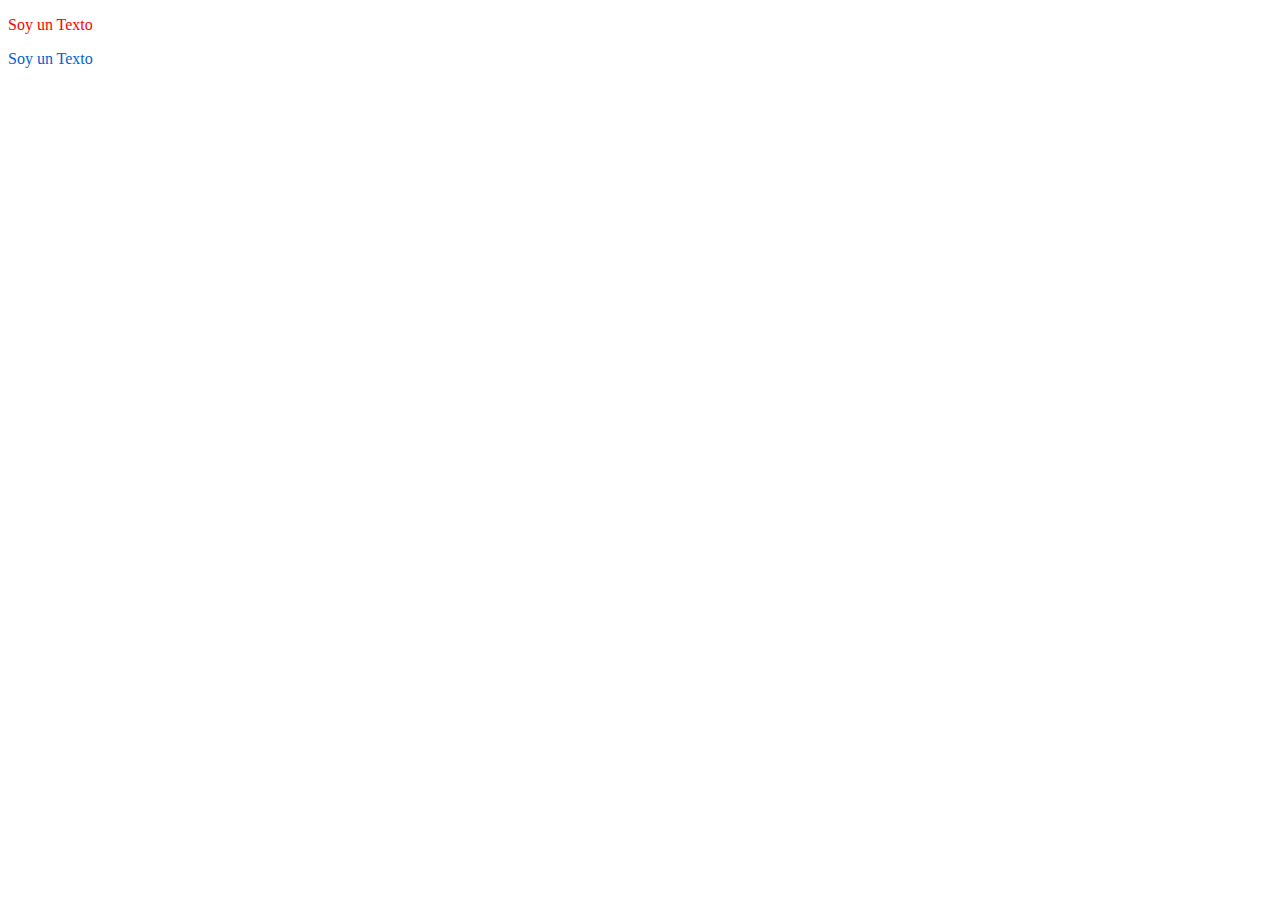
<file: Proyecto/CSS/claseCss/index.html>
<!doctype html>
<html lang="en">
<head>
    <meta charset="UTF-8">
    <meta name="viewport"
          content="width=device-width, user-scalable=no, initial-scale=1.0, maximum-scale=1.0, minimum-scale=1.0">
    <meta http-equiv="X-UA-Compatible" content="ie=edge">
    <title>Clase CSS</title>
    <link rel="stylesheet" href="style.css">
</head>
<body>
<main>
    <p class="parrafo">Soy un Texto</p>
    <p id="Texto">Soy un Texto</p>
</main>

</body>
</html>
</file>
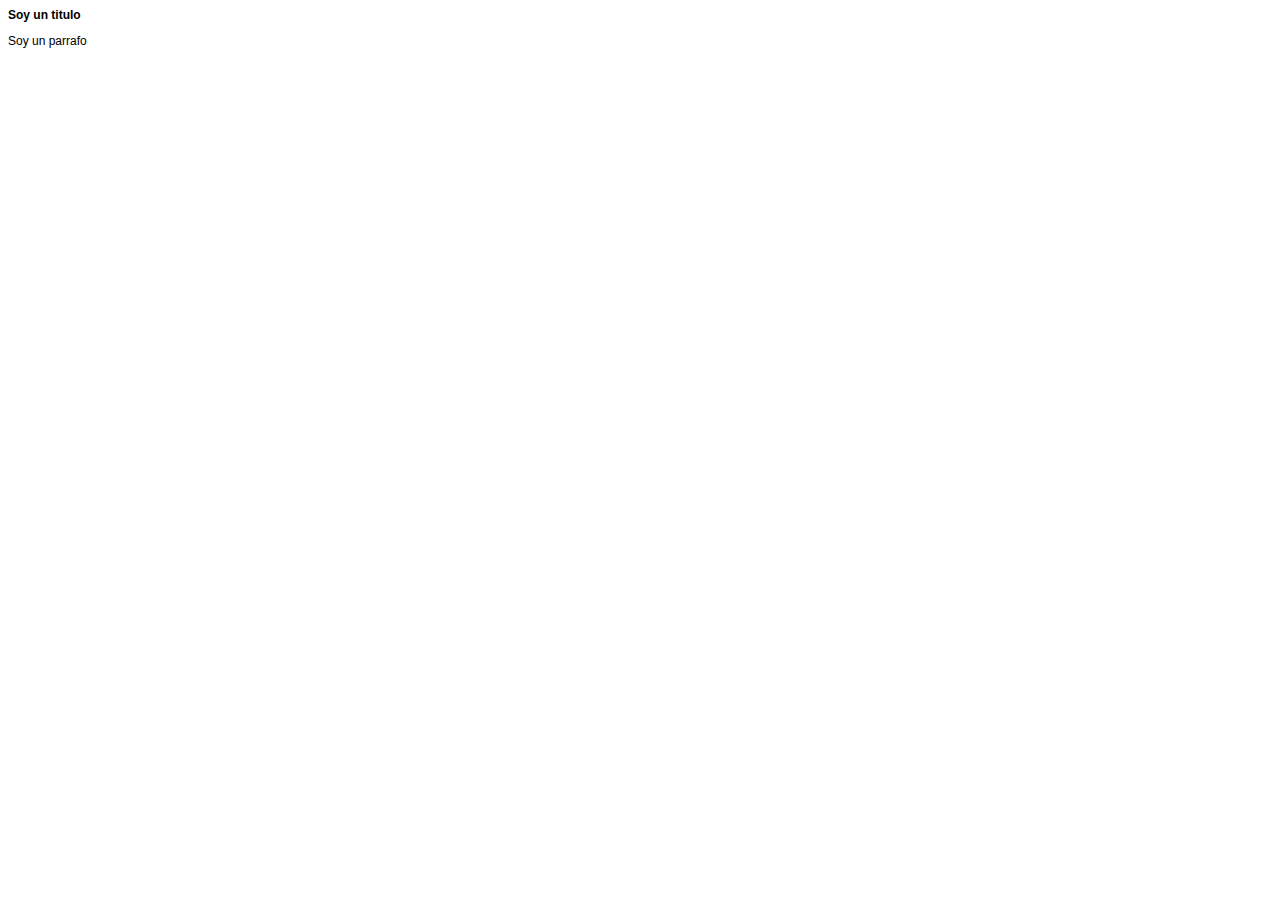
<file: Proyecto/CSS/claseHerencia/index.html>
<!DOCTYPE html>
<html lang="es">
<head>
    <meta charset="UTF-8">
    <meta name="viewport" content="width=device-width, initial-scale=1.0">
    <title>Herencia</title>
    <link rel="stylesheet" href="style.css">
</head>
<body>
<header>

</header>
<main>
    <h1>Soy un titulo</h1>
    <p>Soy un parrafo</p>
</main>
<footer>

</footer>
</body>

</html>
</file>
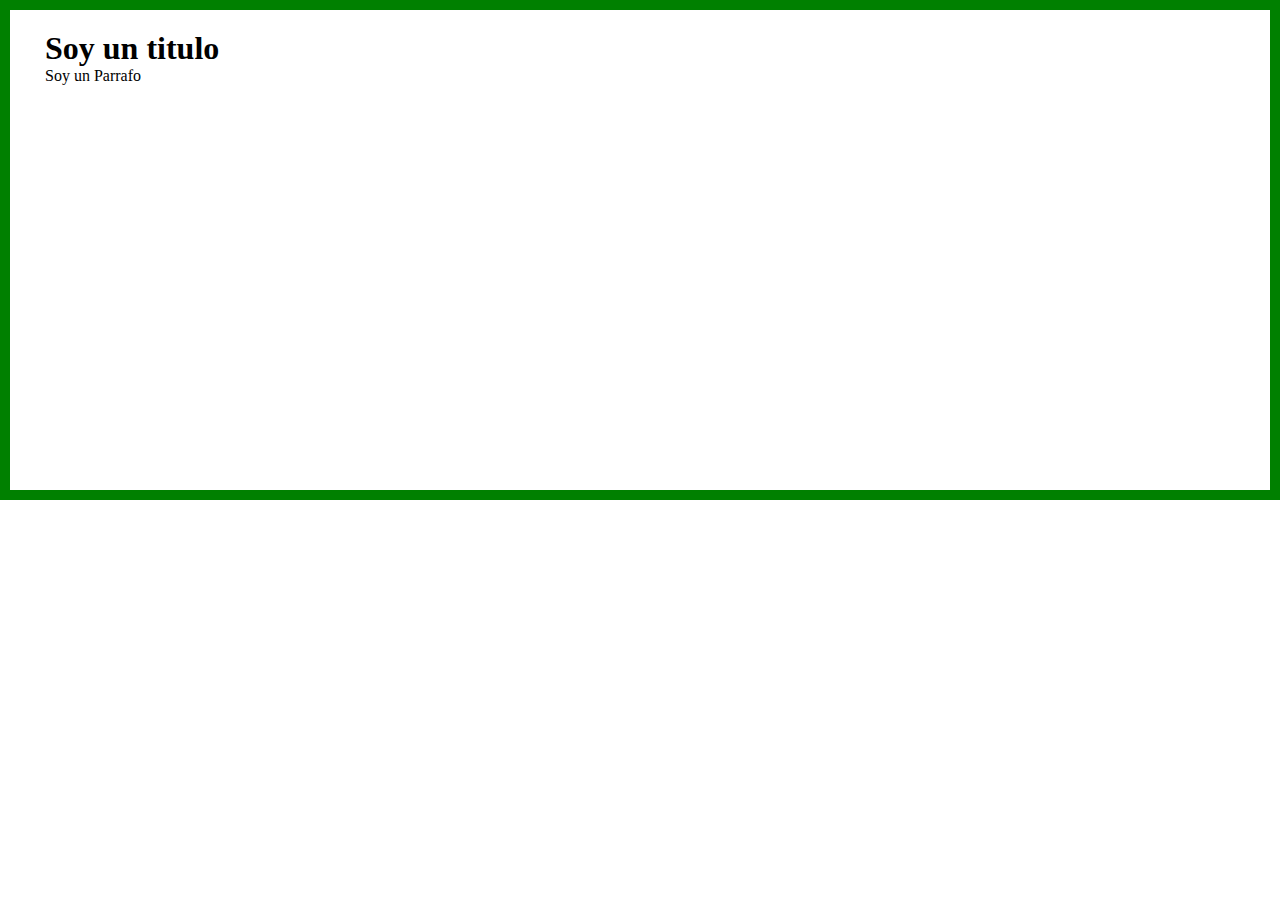
<file: Proyecto/CSS/claseModeloCaja/index.html>
<!doctype html>
<html lang="en">
<head>
    <meta charset="UTF-8">
    <meta name="viewport"
          content="width=device-width, user-scalable=no, initial-scale=1.0, maximum-scale=1.0, minimum-scale=1.0">
    <meta http-equiv="X-UA-Compatible" content="ie=edge">
    <title>ModeloCaja</title>
    <link rel="stylesheet" href="style.css">
</head>
<body>
    <main>
        <section>
            <h1>Soy un titulo</h1>
            <div>
                <p>Soy un Parrafo</p>
            </div>
        </section>
    </main>
</body>
</html>
</file>
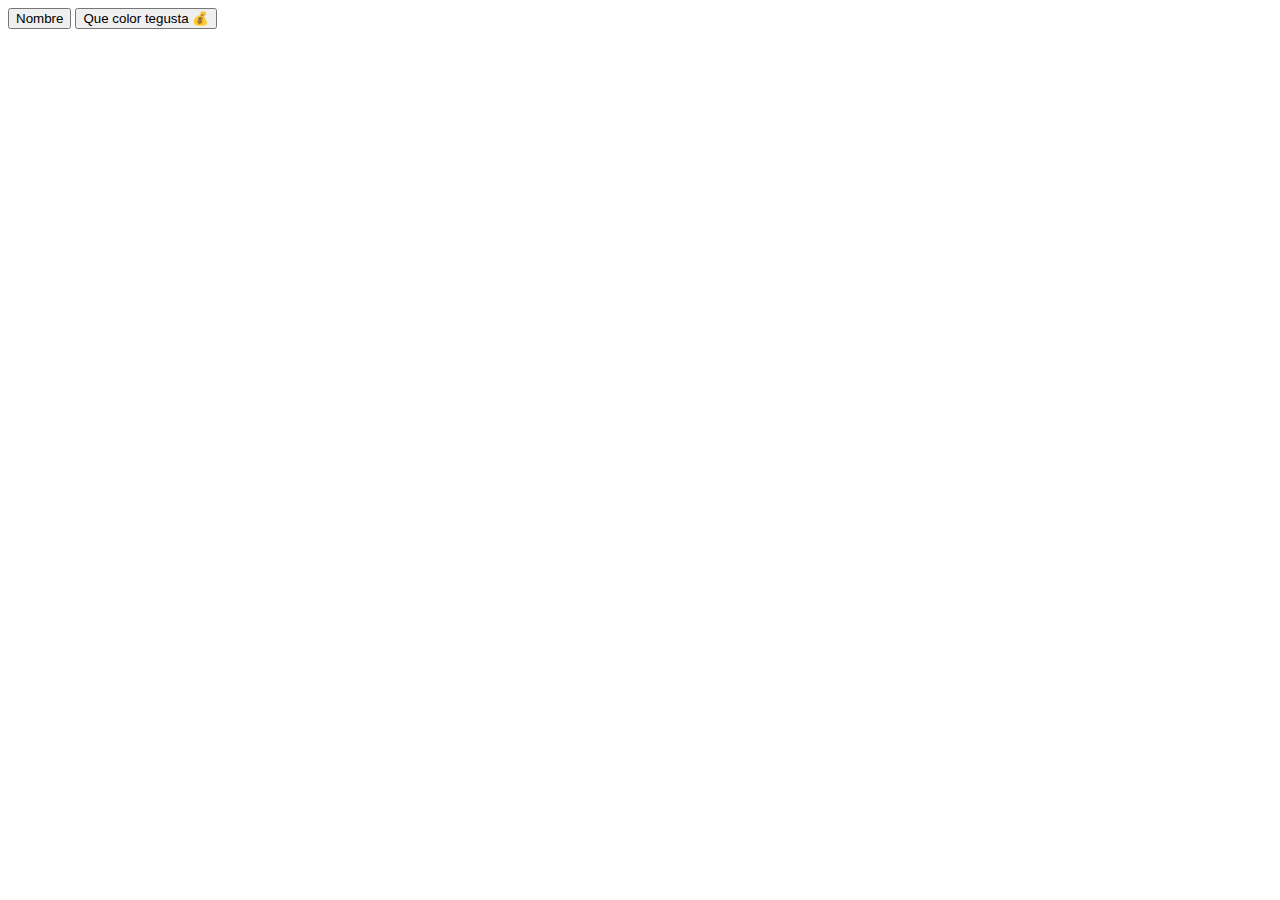
<file: Proyecto/HTML/Clase_Button/index.html>
<!doctype html>
<html lang="en">
<head>
    <meta charset="UTF-8">
    <meta name="viewport"
          content="width=device-width, user-scalable=no, initial-scale=1.0, maximum-scale=1.0, minimum-scale=1.0">
    <meta http-equiv="X-UA-Compatible" content="ie=edge">
    <title>Document</title>
</head>
<body>
    <input type="submit" value="Nombre">

    <button type="submit">Que color tegusta 💰</button>

</body>
</html>
</file>
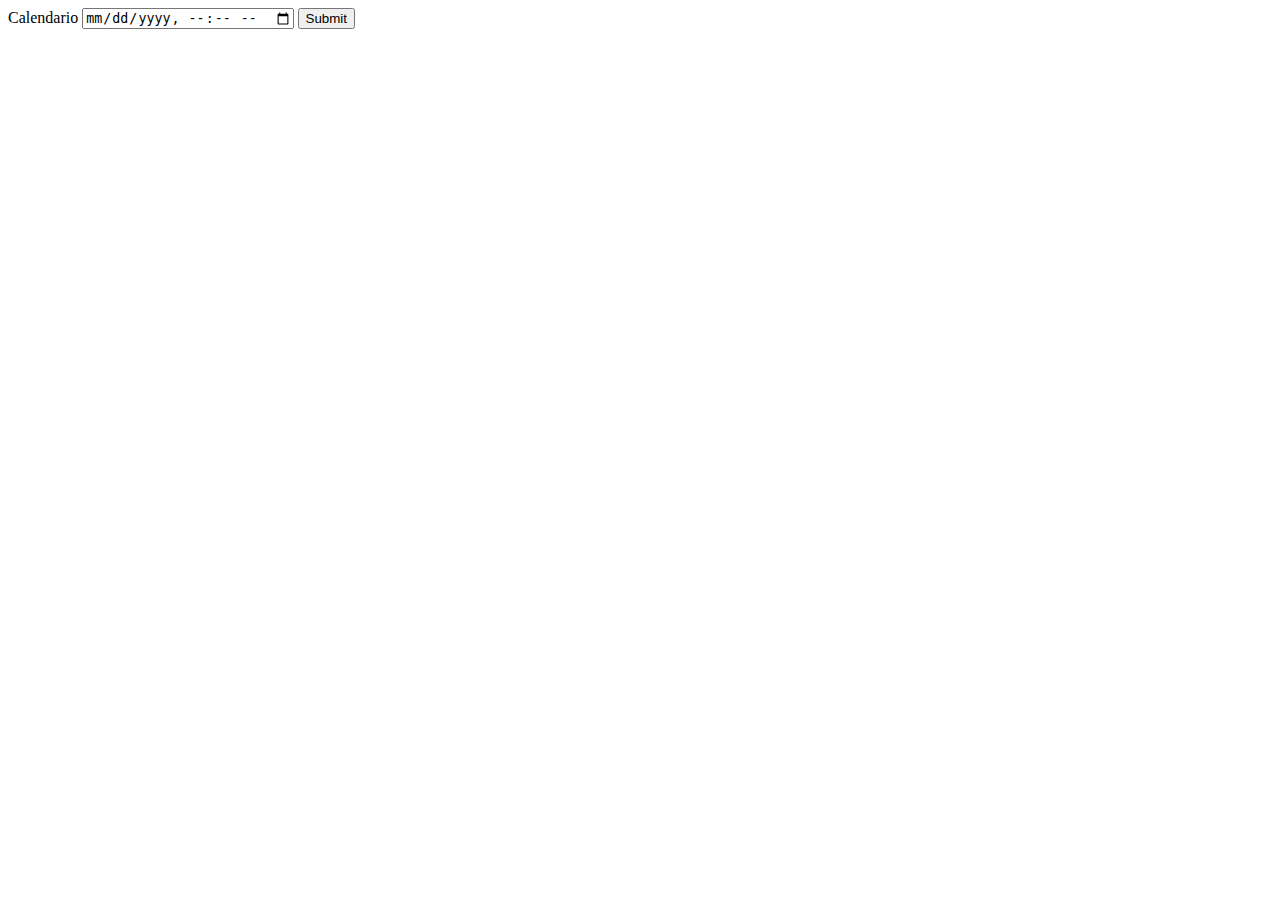
<file: Proyecto/HTML/Clase_Calendario/index.html>
<!doctype html>
<html lang="en">
<head>
    <meta charset="UTF-8">
    <meta name="viewport"
          content="width=device-width, user-scalable=no, initial-scale=1.0, maximum-scale=1.0, minimum-scale=1.0">
    <meta http-equiv="X-UA-Compatible" content="ie=edge">
    <title>Calendario</title>
</head>
<body>

<!--<form action="">-->
<!--    <label for="hora">-->
<!--        <span>Hora</span>-->
<!--        <input type="time" id="hora" name="hora">-->
<!--    </label>-->

<!--    <label for="Dia">-->
<!--        <span>Dia</span>-->
<!--        <input type="date" id="Dia" name="Dia">-->
<!--    </label>-->

<!--    <label for="Semana">-->
<!--        <span>Dia</span>-->
<!--        <input type="week" id="Semana" name="Semana">-->
<!--    </label>-->


<!--    <label for="Mes">-->
<!--        <span>Hora</span>-->
<!--        <input type="month" id="Mes" name="Mes">-->
<!--    </label>-->

<!--    <label>-->
<!--        <input type="submit">-->
<!--    </label>-->
<!--</form>-->


<form action="">
    <label for="Calendario">
        <span>Calendario</span>
        <input type="datetime-local" id="Calendario" name="Calendario">
    </label>
    <input type="submit">
</form>


</body>
</html>
</file>
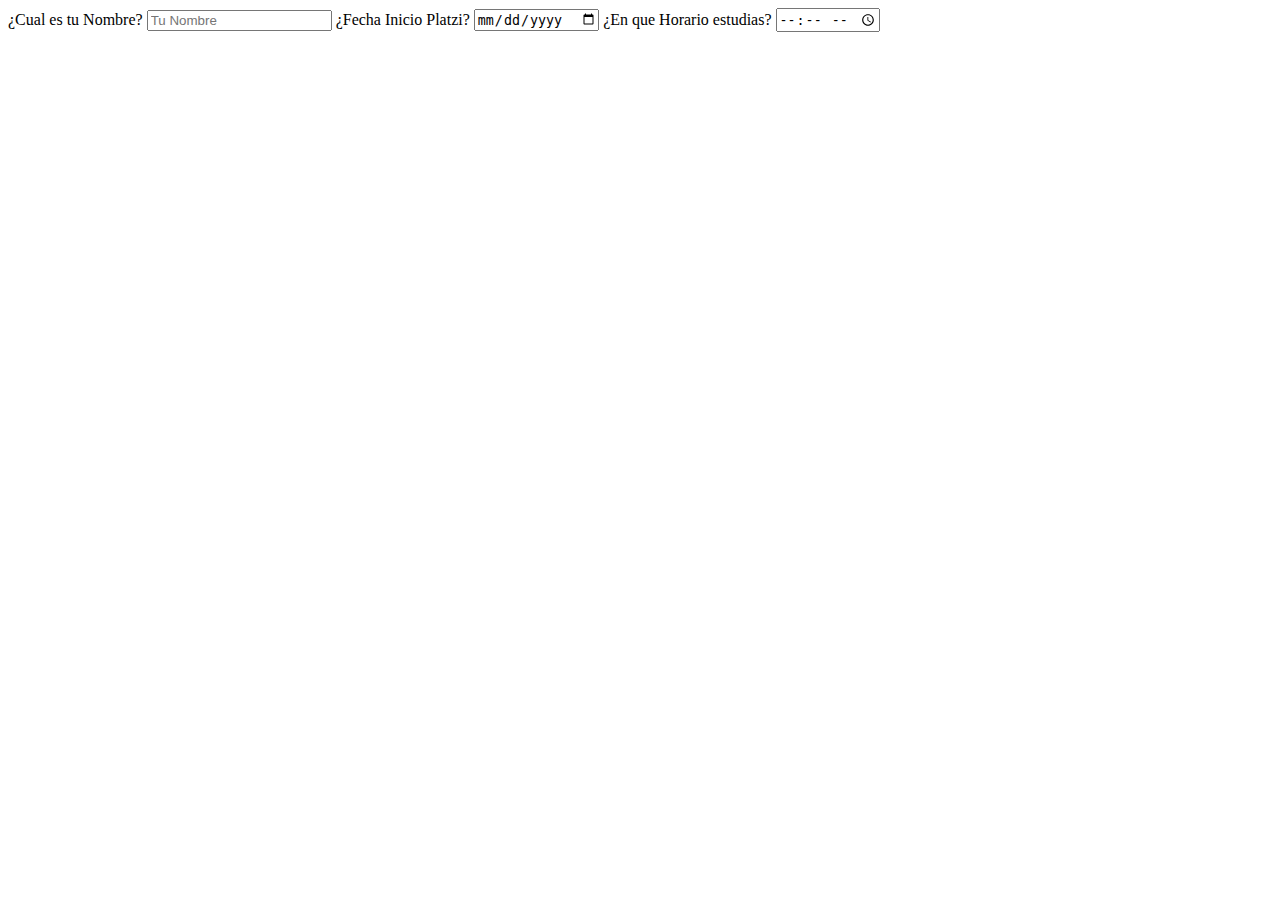
<file: Proyecto/HTML/Clase_Formularios/index.html>
<!doctype html>
<html lang="en">
<head>
    <meta charset="UTF-8">
    <meta name="viewport"
          content="width=device-width, user-scalable=no, initial-scale=1.0, maximum-scale=1.0, minimum-scale=1.0">
    <meta http-equiv="X-UA-Compatible" content="ie=edge">
    <title>Formularios</title>
</head>
<body>

<form action="">
    <label for="nombre">
        <span>¿Cual es tu Nombre?</span>
        <input type="text" id="nombre" placeholder="Tu Nombre">
    </label>
    <label for="inicio-platzi">
        <span>¿Fecha Inicio Platzi?</span>
        <input type="date" id="inicio" placeholder="Fecha">
    </label>
    <label for="horario">
        <span>¿En que Horario estudias?</span>
        <input type="time" id="horario" placeholder="Hora">
    </label>
</form>

</body>
</html>
</file>
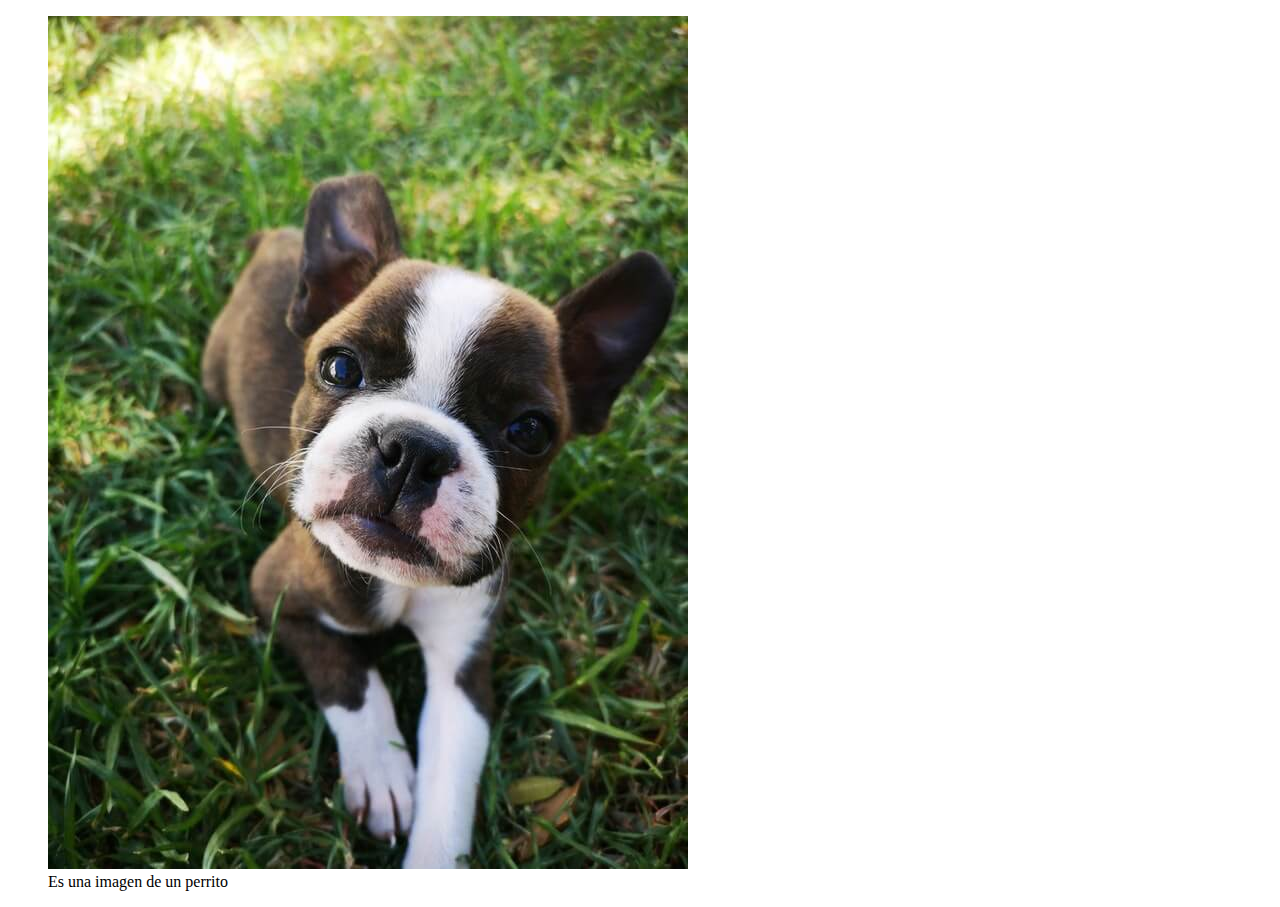
<file: Proyecto/HTML/Clase_Img/index.html>
<!DOCTYPE html>
<html lang="en">
<head>
    <meta charset="UTF-8">
    <meta http-equiv="X-UA-Compatible" content="IE=edge">
    <meta name="viewport" content="width=device-width, initial-scale=1.0">
    <title>Imagenes</title>
</head>
<body>
<main>
    <section>
        <figure>
            <img
                    src="pics/tinified/small.jpg"
                    alt="Es una imagen de un perrito"
            />
            <figcaption>Es una imagen de un perrito</figcaption>
        </figure>
    </section>
</main>

</body>
</html>
</file>
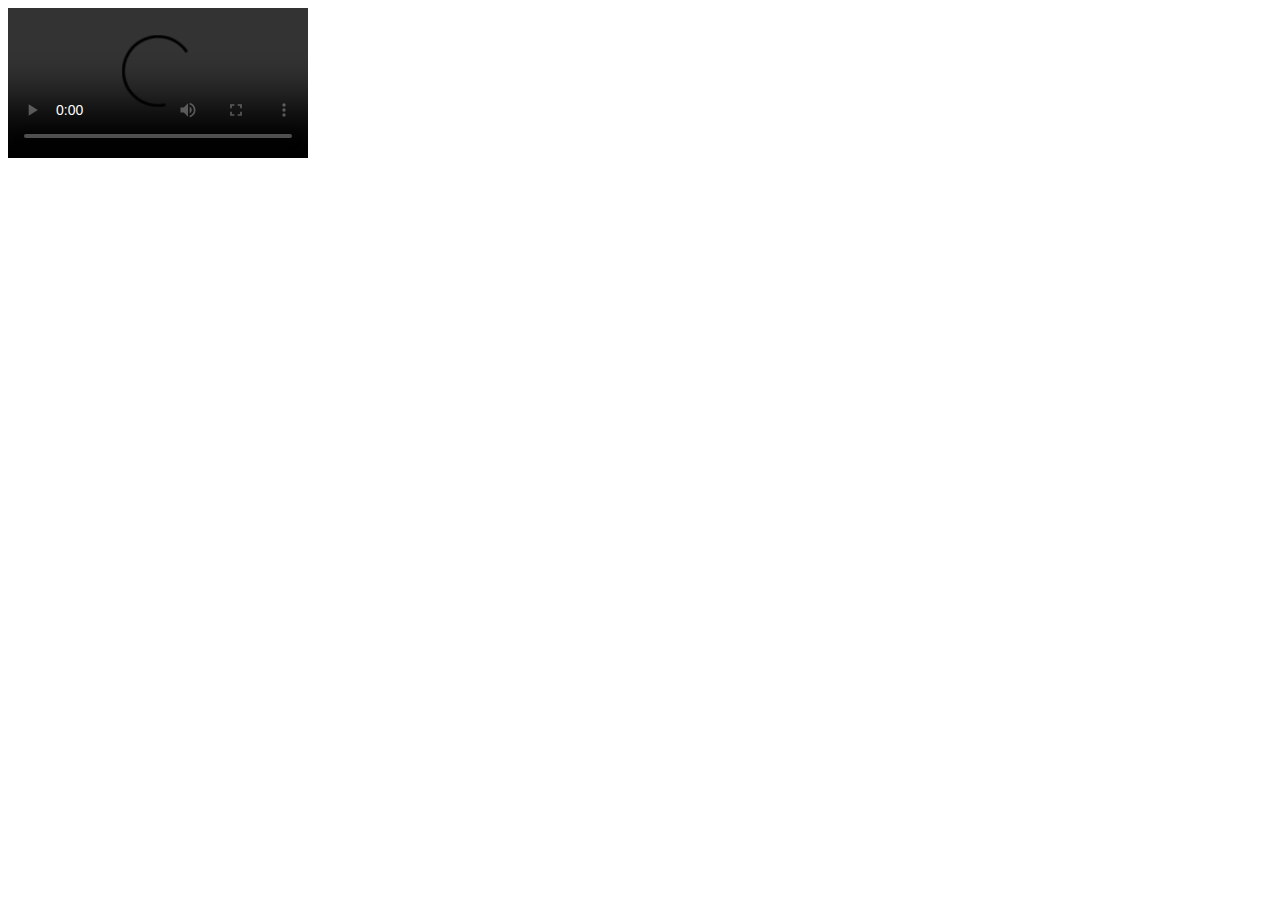
<file: Proyecto/HTML/Clase_Video/index.html>
<!doctype html>
<html lang="en">
<head>
    <meta charset="UTF-8">
    <meta name="viewport"
          content="width=device-width, user-scalable=no, initial-scale=1.0, maximum-scale=1.0, minimum-scale=1.0">
    <meta http-equiv="X-UA-Compatible" content="ie=edge">
    <title>Document</title>
</head>
<body>
<main>
    <section>
        <video controls preload="auto">
            <source src="https://www.youtube.com/watch?v=6Jfk8ic3KVk#t=10,60">
        </video>
    </section>
</main>
</body>
</html>
</file>
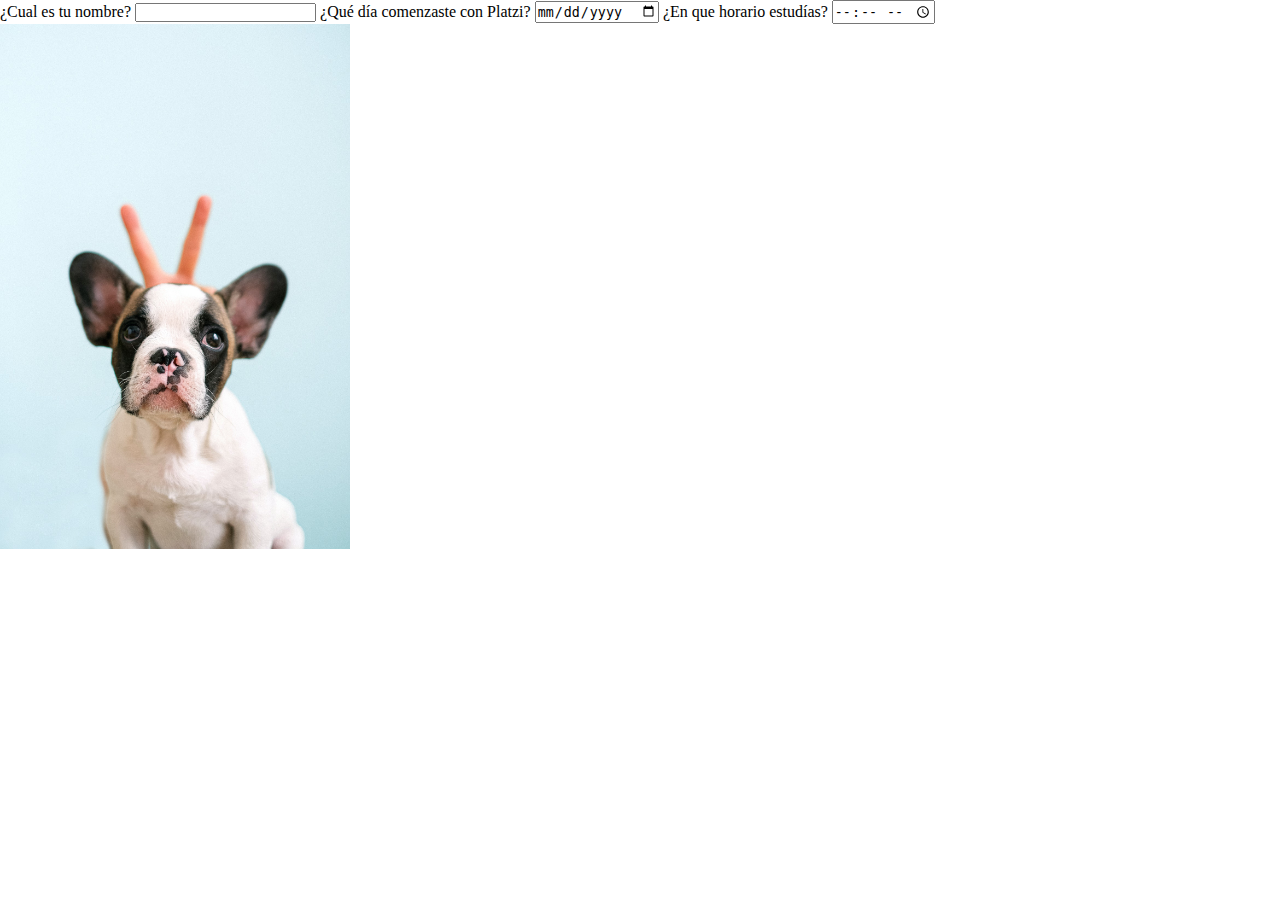
<file: repo-curso-definitivo-html-y-css-master/accesibilidad/claseLabelAltTitle/index.html>
<!DOCTYPE html>
<html lang="en">
  <head>
    <meta charset="UTF-8" />
    <meta name="viewport" content="width=device-width, initial-scale=1.0" />
    <title>Document</title>
    <link rel="stylesheet" href="./style.css" />
  </head>
  <body>
    <main>
      <form action="">
        <label for="name">
          <span>¿Cual es tu nombre?</span>
          <input id="name" type="text" />
        </label>
        <label for="staeted-studying">
          <span>¿Qué día comenzaste con Platzi?</span>
          <input id="staeted-studying" type="date" />
        </label>
        <label for="time-to-study">
          <span>¿En que horario estudías?</span>
          <input id="time-to-study" type="time" />
        </label>
      </form>

      <section>
        <img
          src="./white-and-black-short-coated-dog-4587987.jpg"
          alt="Es un perrito muy lindo con antenas de alien, chiste de su dueño"
          title="Es una foto de un perrito"
        />
      </section>
    </main>
  </body>
</html>
</file>
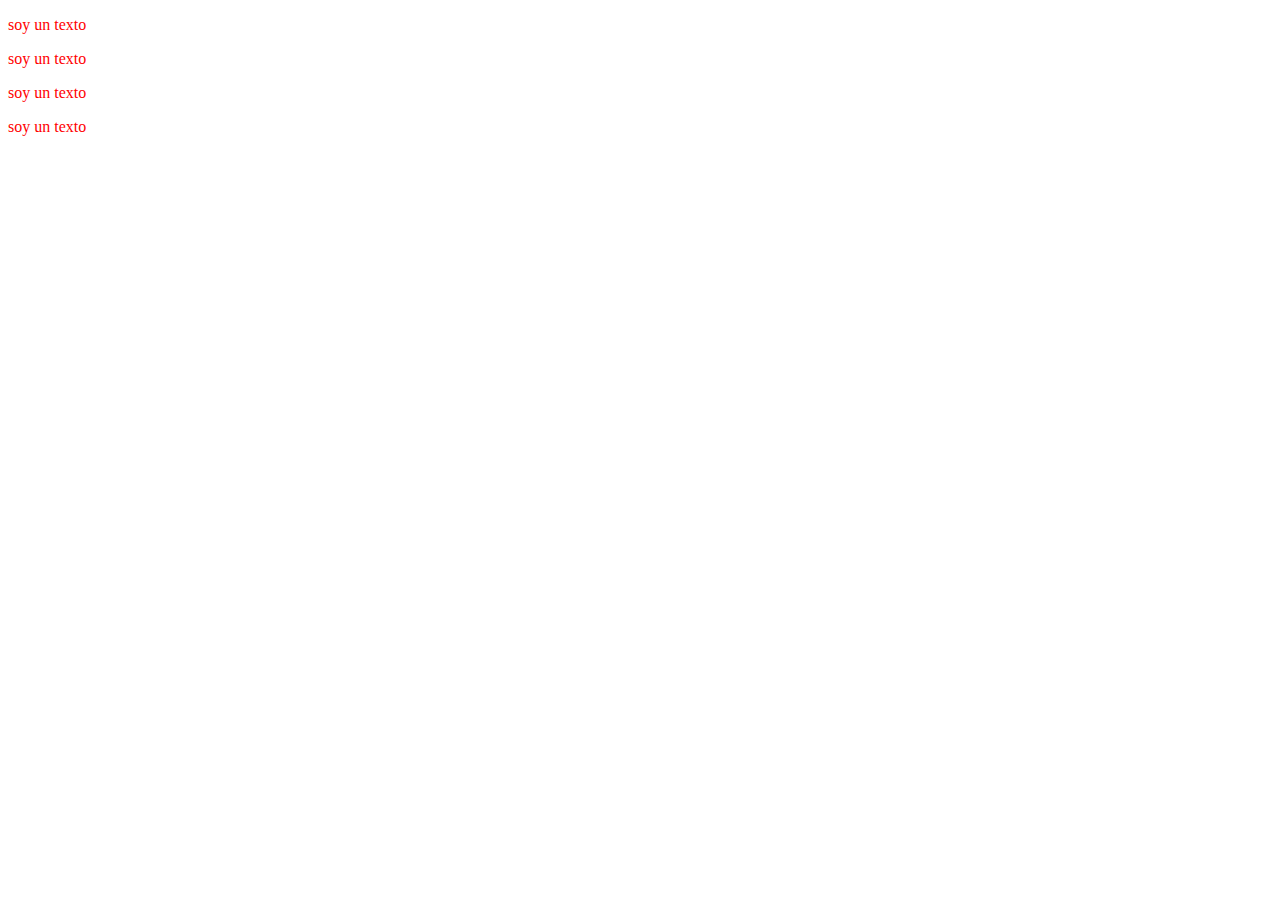
<file: repo-curso-definitivo-html-y-css-master/CSS/claseCombinadores/index.html>
<!DOCTYPE html>
<html lang="en">
  <head>
    <meta charset="UTF-8" />
    <meta name="viewport" content="width=device-width, initial-scale=1.0" />
    <title>Document</title>
    <link rel="stylesheet" href="./style.css" />
  </head>
  <body>
    <div>
      <article>
        <p>soy un texto</p>
      </article>
      <article>
        <p>soy un texto</p>
      </article>
      <section>
        <div>
          <p>soy un texto</p>
        </div>
      </section>
      <p>soy un texto</p>
    </div>
  </body>
</html>
</file>
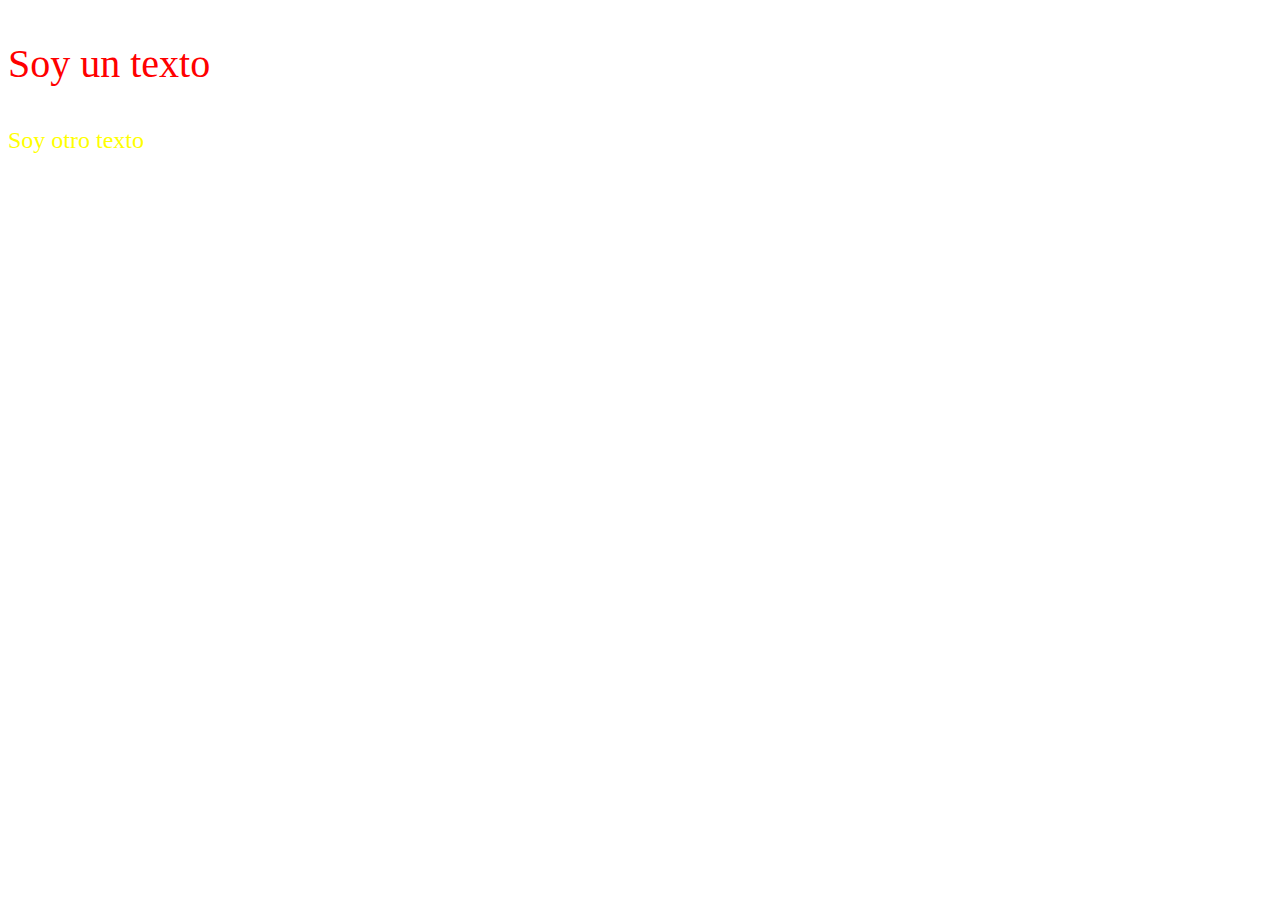
<file: repo-curso-definitivo-html-y-css-master/CSS/claseCss/index.html>
<!DOCTYPE html>
<html lang="en">
  <head>
    <meta charset="UTF-8" />
    <meta name="viewport" content="width=device-width, initial-scale=1.0" />
    <title>Clase CSS</title>
    <link rel="stylesheet" href="./style.css" />
  </head>
  <body>
    <main>
      <p class="parrafo">Soy un texto</p>
      <p id="texto">Soy otro texto</p>
    </main>
  </body>
</html>
</file>
<file: Proyecto/CSS/claseCss/style.css>
p{
    color: #0062d2;
}

/*class*/

.parrafo{
    color: red;
}

/*ID*/

#texto{
    font-size: 24px;
}
</file>
<file: Proyecto/CSS/claseHerencia/style.css>
html{
    font-size: 75%;
    font-family: Verdana, Geneva, Tahoma, sans-serif;

}

h1 {
    font-size: inherit;
}
</file>
<file: Proyecto/CSS/claseModeloCaja/style.css>
*{
    box-sizing: border-box;
    padding: 0;
    margin: 0;
}


main{
    width: 100%;
    height: 500px;
    border: 10px solid green;
    padding: 20px 35px;
}
</file>
<file: repo-curso-definitivo-html-y-css-master/accesibilidad/claseLabelAltTitle/style.css>
* {
  box-sizing: border-box;
  margin: 0;
  padding: 0;
}

img {
  width: 350px;
}
</file>
<file: repo-curso-definitivo-html-y-css-master/CSS/claseCombinadores/style.css>
div p {
  color: red;
}
</file>
<file: repo-curso-definitivo-html-y-css-master/CSS/claseCss/style.css>
p {
  color: blue;
  font-size: 40px;
}

/* class */
.parrafo {
  color: red;
}

/* ID */
#texto {
  color: yellow;
  font-size: 24px;
}
</file>
